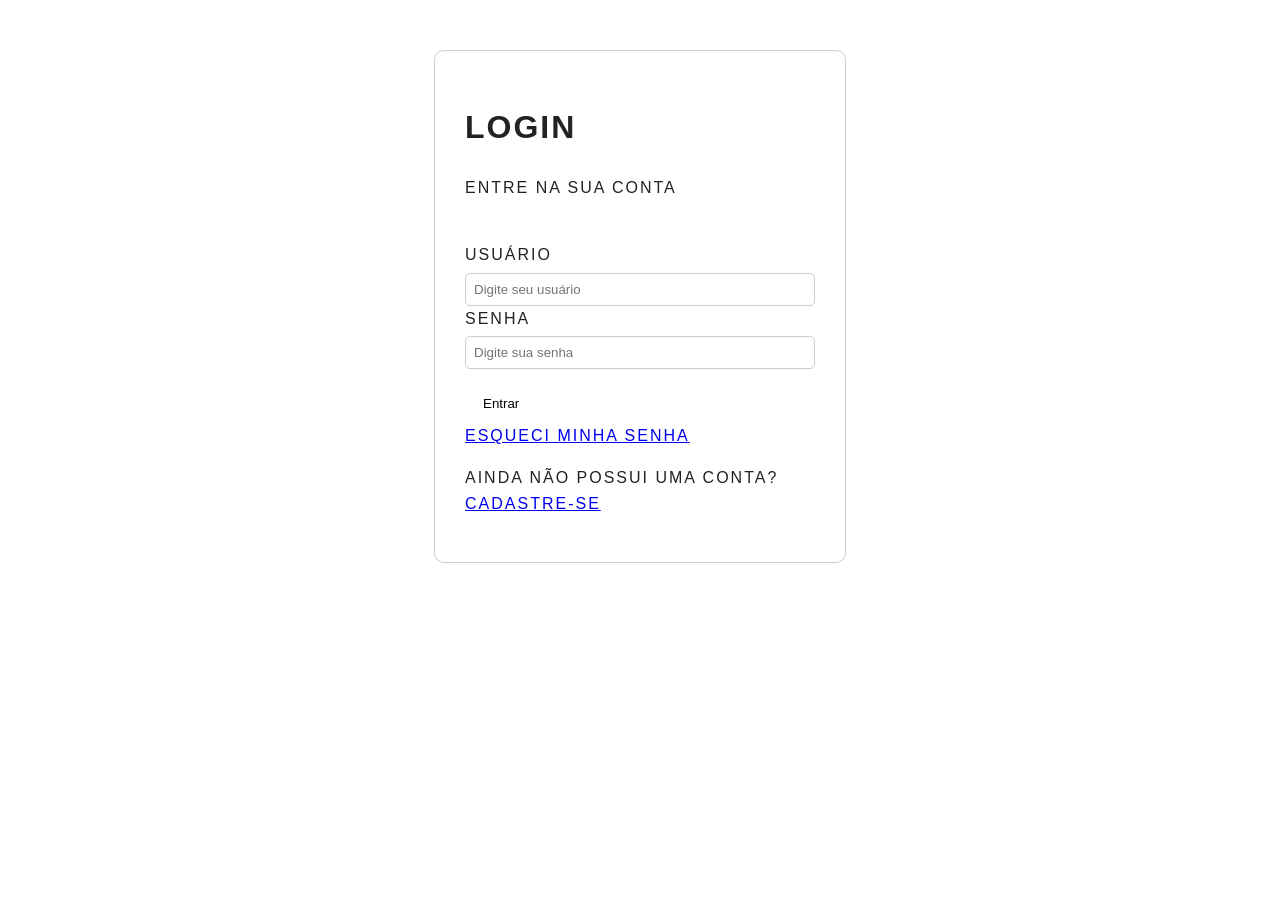
<file: index.html>
<!DOCTYPE html>
<html lang="pt-BR">

<head>

    <!-- Configuração dos caracteres da página -->
    <meta charset="UTF-8">

    <!-- Faz a página se adaptar a diferentes tamanhos de tela -->
    <meta name="viewport" content="width=device-width, initial-scale=1.0">

    <!-- Nome que aparece na aba do navegador -->
    <title>Login</title>

    <!-- Liga o arquivo HTML ao arquivo CSS -->
    <link rel="stylesheet" href="style.css">

</head>


<body>

    <!--
        CAIXA PRINCIPAL DO LOGIN

        Esta é a caixa maior que vai
        envolver todo o conteúdo do login.
    -->
    <div class="login">


        <!-- Título principal -->
        <h1>Login</h1>


        <!-- Texto que aparece abaixo do título -->
        <p>Entre na sua conta</p>


        <!--
            CAIXA INTERNA

            Esta é uma segunda caixa que fica
            dentro da caixa principal.

            Dentro dela ficarão:
            - Usuário
            - Senha
            - Botão Entrar
        -->
        <div class="caixa-login">


            <!-- Formulário de login -->
            <form>


                <!--
                    LABEL DO USUÁRIO

                    O "for" identifica qual campo
                    pertence a este texto.
                -->
                <label for="usuario">
                   <br> Usuário
                </label>


                <!--
                    CAMPO DE USUÁRIO

                    type="text" permite digitar texto.
                    id identifica o campo.
                    placeholder mostra uma mensagem
                    dentro do campo.
                -->
                <input
                    type="text"
                    id="usuario"
                    name="usuario"
                    placeholder="Digite seu usuário"
                >


                <!-- Label da senha -->
                <label for="senha">
                  <br>  Senha
                </label>


                <!--
                    CAMPO DE SENHA

                    type="password" faz com que
                    os caracteres digitados apareçam
                    escondidos.
                -->
                <input
                    type="password"
                    id="senha"
                    name="senha"
                    placeholder="Digite sua senha"
                >


                <!--
                    BOTÃO

                    type="submit" indica que o botão
                    será utilizado para enviar
                    o formulário.
                -->
                <button type="submit"> <br>
                   Entrar
                </button>


            </form>


        </div>


        <!-- Link para recuperar a senha -->
        <a href="#">
            Esqueci minha senha
        </a>


        <!--
            Texto para quem ainda não possui
            uma conta.
        -->
        <p>

            Ainda não possui uma conta?

        <!-- Link para cadastro -->
        <a href="#">
            Cadastre-se
        </a>

    </p>


</div>


</body>

</html>
</file>
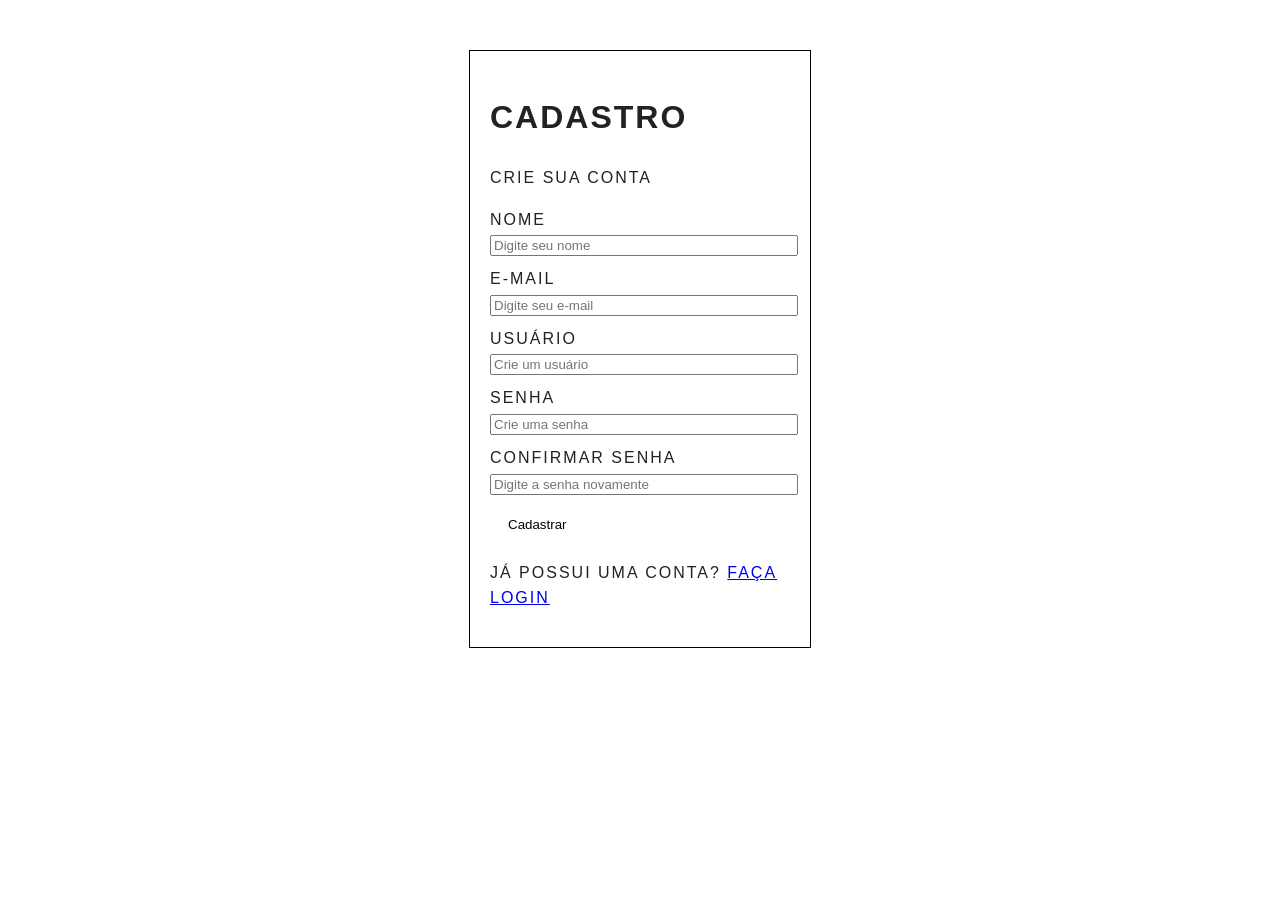
<file: cadastro.html>
<!DOCTYPE html>
<html lang="pt-br">
<head>
    <meta charset="UTF-8">
    
    <title>Document</title>
    <link rel="stylesheet" href="style.css">

</head>
<body>
    <!-- Caixa principal do cadastro -->
    <div class="cadastro">

        <!-- Título -->
        <h1>Cadastro</h1>

        <!-- Texto de apresentação -->
        <p>Crie sua conta</p>

        <!-- Formulário de cadastro -->
        <form>

            <!-- Campo nome -->
            <label for="nome">Nome</label>

            <input
                type="text"
                id="nome"
                name="nome"
                placeholder="Digite seu nome"
            >

            <!-- Campo de e-mail -->
            <label for="email">E-mail</label>

            <input
                type="email"
                id="email"
                name="email"
                placeholder="Digite seu e-mail"
            >

            <!-- Campo de usuário -->
            <label for="usuario">Usuário</label>

            <input
                type="text"
                id="usuario"
                name="usuario"
                placeholder="Crie um usuário"
            >

            <!-- Campo de senha -->
            <label for="senha">Senha</label>

            <input
                type="password"
                id="senha"
                name="senha"
                placeholder="Crie uma senha"
            >

            <!-- Campo para confirmar a senha -->
            <label for="confirmarSenha">Confirmar senha</label>

            <input
                type="password"
                id="confirmarSenha"
                name="confirmarSenha"
                placeholder="Digite a senha novamente"
            >

            <!-- Botão para cadastrar -->
            <button type="submit">
                Cadastrar
            </button>

        </form>

        <!-- Link para quem já possui cadastro -->
        <p>
            Já possui uma conta?
            <a href="login.html">Faça login</a>
        </p>

    </div>
</body>
</html>
</file>
<file: style.css>
body{
    margin: 0;
    font-family:'Montserrat', sans-serif;
    font-weight: 300;
    text-transform: uppercase;
    letter-spacing: 2px;
    color: #222;
    background-color: #fff;
    line-height: 1.6;
}

 .login {
    width: 350px;
    padding: 30px;
    background-color: white;
    border: 1px solid #ccc;
    border-radius: 10px;
    margin: 50px auto;
}
.login input {
    width: 100%; /*Faz a caixinha ocupar 100% da largura disponível.*/
    padding: 8px; /*Cria um espaço dentro da caixinha, entre o texto e a borda.*/
    margin-top: 5px; /*Cria 5px de espaço acima da caixinha, para ela não ficar grudada no texto "Usuário" ou "Senha".*/
    border: 1px solid #ccc; /*Coloca uma borda fina e cinza na caixinha.*/
    border-radius: 5px; /*Deixa os cantos arredondados.*/

    /* Faz o padding ficar dentro da largura */
    box-sizing: border-box;
}
button{
    
    padding: 12px 18px;
    background: #fff;
    color: fff;
    border:none;
    font-weight: 500;
    cursor: pointer;
    transition: background 0.3s ease;
}

button:hover{
    background: #c1c1c1;
}

/* =========================
   PÁGINA DE CADASTRO
   ========================= */

/* Caixa do cadastro */
.cadastro {
    width: 300px;
    margin: 50px auto;
    padding: 20px;
    border: 1px solid black;
}


/* Campos */
.cadastro input {
    width: 100%;
    margin-bottom: 10px;
}


/* Botão */
.caixa-cadastro button {
    width: 100%;
}
</file>
